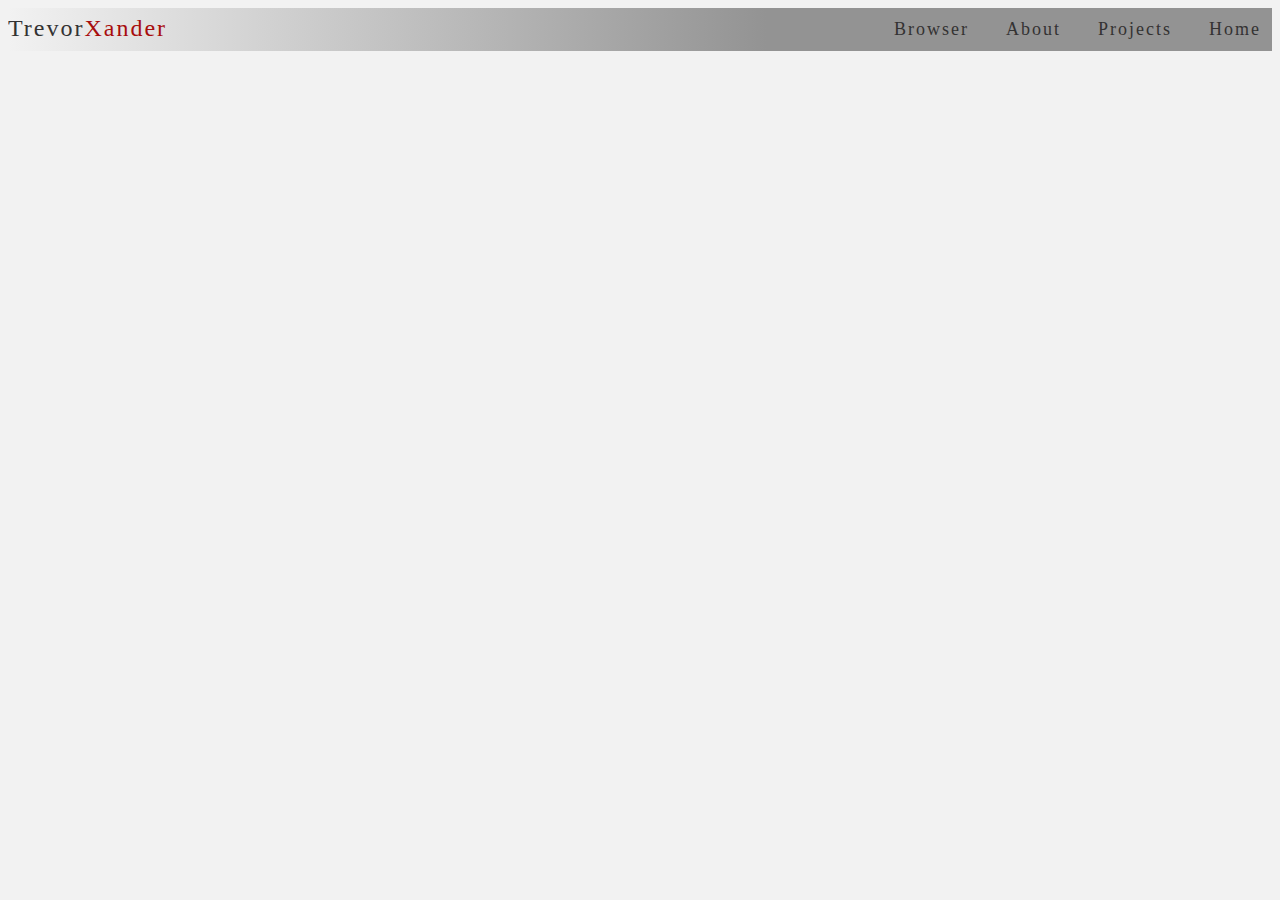
<file: cs355/index.html>
<!doctype html>

<html lang="en">
<head>
  <meta charset="utf-8">

  <title>"CS355"</title>
  <meta name="Trevor Xander" content="SitePoint">

  <link rel="stylesheet" href="css/styles.css">
  <script src="scripts/script.js"></script>
  <script src="scripts/canvasjs.min.js"></script>
</head>

<body>
<div class="topnav" id="mainNav">
    <a id = browserNavBtn href="#home" class="label nameFirst">Trevor</a>
    <a id = browserNavBtn href="#home" class="label nameLast">Xander</a>
    <a id = homeNavBtn href="#home" class="first navBtn">Home </a>
    <a id = projectsNavBtn href="#projects" class="navBtn">Projects</a>
    <a id = aboutNavBtn href="#about" class="navBtn">About</a>
    <a id = browserNavBtn href="#browser" class="navBtn">Browser</a>
</div>
<!-- Default Dynamic Section -->
<div id="home" class="page">
  <p>CS355 stuff</p>
</div>
<!-- Dynamic Section 1 -->

<br><br>
<div id="projects" class="page">
  <div class="projectTable">
  <table id = "projectTable" class="table projectTable">
  <tr class= "tableRow">
    <th>Number</th>
    <th>Name</th>
    <th>Description</th>
  </tr class= "tableRow">
  	<tr>
      <td> Project 0 </td>
      <td> <a href="./projects/0.html" class="project"> Sample Page </a> </td>
   		<td> Create a sample page.  </td>
	</tr>
  <tr class= "tableRow">
    <td> Project 1 </td>
    <td> <a href="./index.html" class="project"> Create Website </a> </td>
    <td>  Create home page for a website. </td>
  </tr>
  <tr class= "tableRow">
    <td> Project 2 </td>
    <td> <a href="#browser" class="project"> URL Analyzer </a> </td>
    <td>  Analyze and display information on a list of URLs </td>
  </tr>
   <tr class= "tableRow">
    <td> Project 3 </td>
    <td> <a href="#browser" class="project"> IP Generator </a> </td>
    <td>  Randomly generate valid IPv4 and IPv6 addresses.  </td>
  </tr>
  </table>
</div>
</div>
<!-- Dynamic Section 2 -->
<div id="about" class="page">
  About Me Page (UNDER CONSTRUCTION!!)
</div>
<!-- Dynamic Section 3 -->
<div id="browser" class="page">
  <br>
<form>
	<div id="IP" class="form">
        <p id="IPLabel" class="text">Internet Protocol:</p>
        <select id="IPVersion" class="IP">
            <option selected value=false>IPV4</option>
            <option value=true>IPV6</option>
        </select>
    </div>

    <br> <br>
    <div id="AC" class="form">
        <p id="ACLabel" class="text">Address Control:</p>
        <select id="IPClass" class="IP">
            <option value ="Classless" selected>None</option>
            <option value="A">A</option>
            <option value="B">B</option>
            <option value="C">C</option>
            <option value="D">D</option>
            <option value="E">E</option>
        </select>
    </div>

    <br> <br>
    <div id="ZC" class="form">
        <p id="ZCLabel" class="text">Zero Compression:</p>
        <select id="IPCompression" class="IP">
            <option selected value=true>Yes</option>
            <option value=false>No</option>
        </select>
    </div>

	<br> <br> <br>
    <div id="amountOfIP" class="form">
        <label for="amtOfIP">Number of IP's Requested: </label>
        <input id="amtOfIP" placeholder="1-50" type="number" min="1" max="50">
    </div>

    <br><br>

    <ul id="IPAddresses">
    </ul>
     <input type="button" id="generateIPBtn" value ="Generate IPs" onclick="generateIPs()">
     <input type="button" id="clearIPBtn" value ="Clear IPs" onclick="clearIPs()">

    <div id = "IPTableContainer">
<table id = "IPTable" class="table hiddenElem">
  <tr class= "tableRow">
    <th>Protocol</th>
    <th>IP Address</th>
    <th>Class</th>
  </tr>
</table>
</div>

    <br><br><br><br>
    <br><br><br><br>
    Select file with a list of URL to upload:
    <input type="file" name="urlFile" id="urlFile" onchange="loadFile(this)">

</form>
<br><br>

<div id = "urlTableContainer" class="" >
<table id = "urlTable" class="table urlTable hiddenElem">
  <tr class= "tableRow">
    <th>Scheme</th>
    <th>Domain</th>
    <th>Port</th>
    <th>Path</th>
    <th>Query</th>
    <th>Fragment</th>
    <th>IP Address</th>
  </tr>
</table>
</div>
<br><br>
<div id = "chartContainer" class= "chartContainer" width="100%">

</div>


</div>

</body>
</html>
</file>
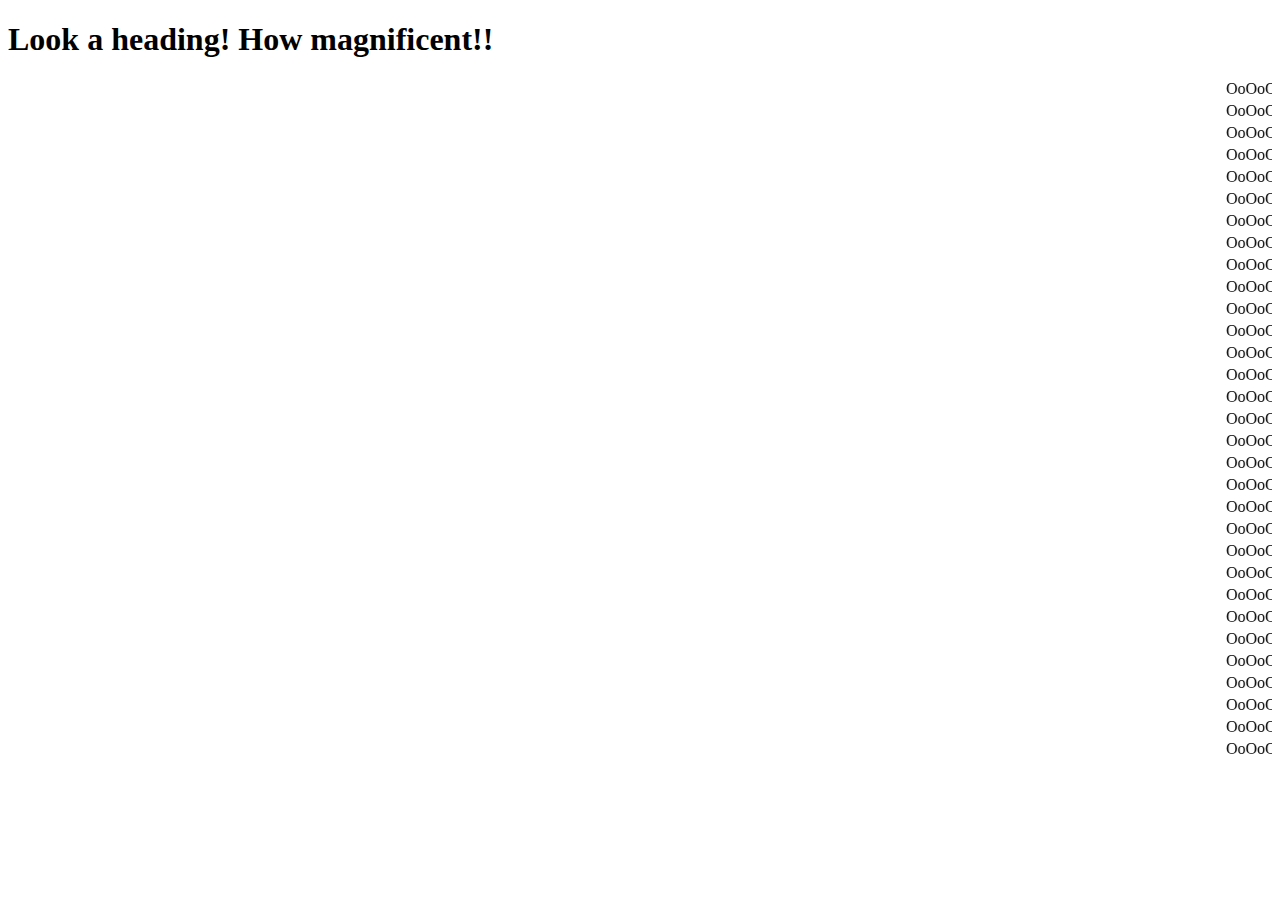
<file: cs355/projects/0.html>
<!DOCTYPE html>
<html>
<body>

<h1>Look a heading! How magnificent!!</h1>
<p>
	<marquee>OoOoOoOoOoOoOoOoOoOoOoOoOoOoOoOoOoOoOoOoOoOoOoOoOoOoOoOoO</marquee>
	<marquee>OoOoOoOoOoOoOoOoOoOoOoOoOoOoOoOoOoOoOoOoOoOoOoOoOoOoOoOoO</marquee>
	<marquee>OoOoOoOoOoOoOoOoOoOoOoOoOoOoOoOoOoOoOoOoOoOoOoOoOoOoOoOoO</marquee>
	<marquee>OoOoOoOoOoOoOoOoOoOoOoOoOoOoOoOoOoOoOoOoOoOoOoOoOoOoOoOoO</marquee>
	<marquee>OoOoOoOoOoOoOoOoOoOoOoOoOoOoOoOoOoOoOoOoOoOoOoOoOoOoOoOoO</marquee>
	<marquee>OoOoOoOoOoOoOoOoOoOoOoOoOoOoOoOoOoOoOoOoOoOoOoOoOoOoOoOoO</marquee>
	<marquee>OoOoOoOoOoOoOoOoOoOoOoOoOoOoOoOoOoOoOoOoOoOoOoOoOoOoOoOoO</marquee>
	<marquee>OoOoOoOoOoOoOoOoOoOoOoOoOoOoOoOoOoOoOoOoOoOoOoOoOoOoOoOoO</marquee>
	<marquee>OoOoOoOoOoOoOoOoOoOoOoOoOoOoOoOoOoOoOoOoOoOoOoOoOoOoOoOoO</marquee>
	<marquee>OoOoOoOoOoOoOoOoOoOoOoOoOoOoOoOoOoOoOoOoOoOoOoOoOoOoOoOoO</marquee>
	<marquee>OoOoOoOoOoOoOoOoOoOoOoOoOoOoOoOoOoOoOoOoOoOoOoOoOoOoOoOoO</marquee>
	<marquee>OoOoOoOoOoOoOoOoOoOoOoOoOoOoOoOoOoOoOoOoOoOoOoOoOoOoOoOoO</marquee>
	<marquee>OoOoOoOoOoOoOoOoOoOoOoOoOoOoOoOoOoOoOoOoOoOoOoOoOoOoOoOoO</marquee>
	<marquee>OoOoOoOoOoOoOoOoOoOoOoOoOoOoOoOoOoOoOoOoOoOoOoOoOoOoOoOoO</marquee>
	<marquee>OoOoOoOoOoOoOoOoOoOoOoOoOoOoOoOoOoOoOoOoOoOoOoOoOoOoOoOoO</marquee>
	<marquee>OoOoOoOoOoOoOoOoOoOoOoOoOoOoOoOoOoOoOoOoOoOoOoOoOoOoOoOoO</marquee>
	<marquee>OoOoOoOoOoOoOoOoOoOoOoOoOoOoOoOoOoOoOoOoOoOoOoOoOoOoOoOoO</marquee>
	<marquee>OoOoOoOoOoOoOoOoOoOoOoOoOoOoOoOoOoOoOoOoOoOoOoOoOoOoOoOoO</marquee>
	<marquee>OoOoOoOoOoOoOoOoOoOoOoOoOoOoOoOoOoOoOoOoOoOoOoOoOoOoOoOoO</marquee>
	<marquee>OoOoOoOoOoOoOoOoOoOoOoOoOoOoOoOoOoOoOoOoOoOoOoOoOoOoOoOoO</marquee>
	<marquee>OoOoOoOoOoOoOoOoOoOoOoOoOoOoOoOoOoOoOoOoOoOoOoOoOoOoOoOoO</marquee>
	<marquee>OoOoOoOoOoOoOoOoOoOoOoOoOoOoOoOoOoOoOoOoOoOoOoOoOoOoOoOoO</marquee>
	<marquee>OoOoOoOoOoOoOoOoOoOoOoOoOoOoOoOoOoOoOoOoOoOoOoOoOoOoOoOoO</marquee>
	<marquee>OoOoOoOoOoOoOoOoOoOoOoOoOoOoOoOoOoOoOoOoOoOoOoOoOoOoOoOoO</marquee>
	<marquee>OoOoOoOoOoOoOoOoOoOoOoOoOoOoOoOoOoOoOoOoOoOoOoOoOoOoOoOoO</marquee>
	<marquee>OoOoOoOoOoOoOoOoOoOoOoOoOoOoOoOoOoOoOoOoOoOoOoOoOoOoOoOoO</marquee>
	<marquee>OoOoOoOoOoOoOoOoOoOoOoOoOoOoOoOoOoOoOoOoOoOoOoOoOoOoOoOoO</marquee>
	<marquee>OoOoOoOoOoOoOoOoOoOoOoOoOoOoOoOoOoOoOoOoOoOoOoOoOoOoOoOoO</marquee>
	<marquee>OoOoOoOoOoOoOoOoOoOoOoOoOoOoOoOoOoOoOoOoOoOoOoOoOoOoOoOoO</marquee>
	<marquee>OoOoOoOoOoOoOoOoOoOoOoOoOoOoOoOoOoOoOoOoOoOoOoOoOoOoOoOoO</marquee>
	<marquee>OoOoOoOoOoOoOoOoOoOoOoOoOoOoOoOoOoOoOoOoOoOoOoOoOoOoOoOoO</marquee>
</p>

</body>
</html>
</file>
<file: cs355/css/styles.css>
/* Add a black background color to the top navigation */

body{
  background: #f2f2f2;
  font-family: "Avenir Next" ;
}
.topnav {
  background: linear-gradient(to right, rgba(147,147,147,0) 0%,rgba(147,147,147,0.02) 1%,rgba(147,147,147,1) 60%,rgba(147,147,147,1) 100%);  
  overflow: hidden;
  
  width: 100%;

}


.navBtn {
    margin-top: 0px;
    float: right;
    color: #333232;
    text-align: center;
    padding: 11px;
    text-decoration: none;
    font-size: 18px;
    margin-right: 15px;
    letter-spacing: 2px;
    transition: 3s;
}

.first.navBtn{
  margin-right: 0px;
}


/* Change the color of links on hover */
.navBtn:hover {
   background: radial-gradient(ellipse at center, rgba(255,255,255,1) 0%,rgba(255,255,255,0) 100%); 

}
/* Add an active class to highlight the current page */
.active {
    background: radial-gradient(ellipse at center, rgba(0,0,0,0.65) 0%,rgba(0,0,0,0.65) 99%,rgba(0,0,0,0) 100%);
    color: #ffffff;
}



.label {
    margin-top: 7px;
    float: left;
    transition: .3s;
    font-size: 24px;
    text-align: left;
    letter-spacing: 2px;
    text-decoration: none;


}
.nameFirst{
  color: #333232;
}
.nameLast{ 
  color: #a80d0d;
}
.page {
    display:none;
    font-family: "Avenir Next";
}

table {
    border-spacing: 0;
    width: 100%;
    transition: 3s;

}

td, th {
    border-bottom: 0.1rem solid #e1e1e1;
    padding: 1.2rem 1.5rem;
    text-align: left
}

td:first-child, th:first-child {
    padding-left: 0
}

td:last-child, th:last-child {
    padding-right: 0
}

.hiddenElem{
  visibility: hidden;
}

#urlTableContainer{
  overflow-x:auto;

}

.chart{
  width: 30%;
  height: 400px;
  float: left;
  transition: .3s;

}

.Domain{
 
  margin-left: 2.5%;
  width: 35%;
}
.Port{
float: right;  
}


@media (max-width: 1400px){

.chart{
 
  width: 100%;
  float: initial;

}


}

@media (max-width: 767px) {

.chart{
 
  width: 100%;
  float: initial;

}


.nameFirst{
  margin-left: 32%;
}
.topnav {
  background: linear-gradient(to bottom, rgba(199,199,199,0) 0%,rgba(134,134,134,1) 100%);
}
.navBtn {
  float: right;
  letter-spacing: 2px;
  width: 100%;
  margin-right: 0px;
  right: 0;
  transition: .4s;
}

.navBtn:hover {
  background: radial-gradient(ellipse at center, rgba(255,255,255,1) 0%,rgba(255,255,255,0) 100%); 
}



table {
    border-spacing: 0;
    width: 10%;



}

td, th {
    border-bottom: 0.1rem solid #e1e1e1;
    padding: 1.2rem 1.5rem;
    text-align: left
}

td:first-child, th:first-child {
    padding-left: 0
}

td:last-child, th:last-child {
    padding-right: 0
}
}
</file>
